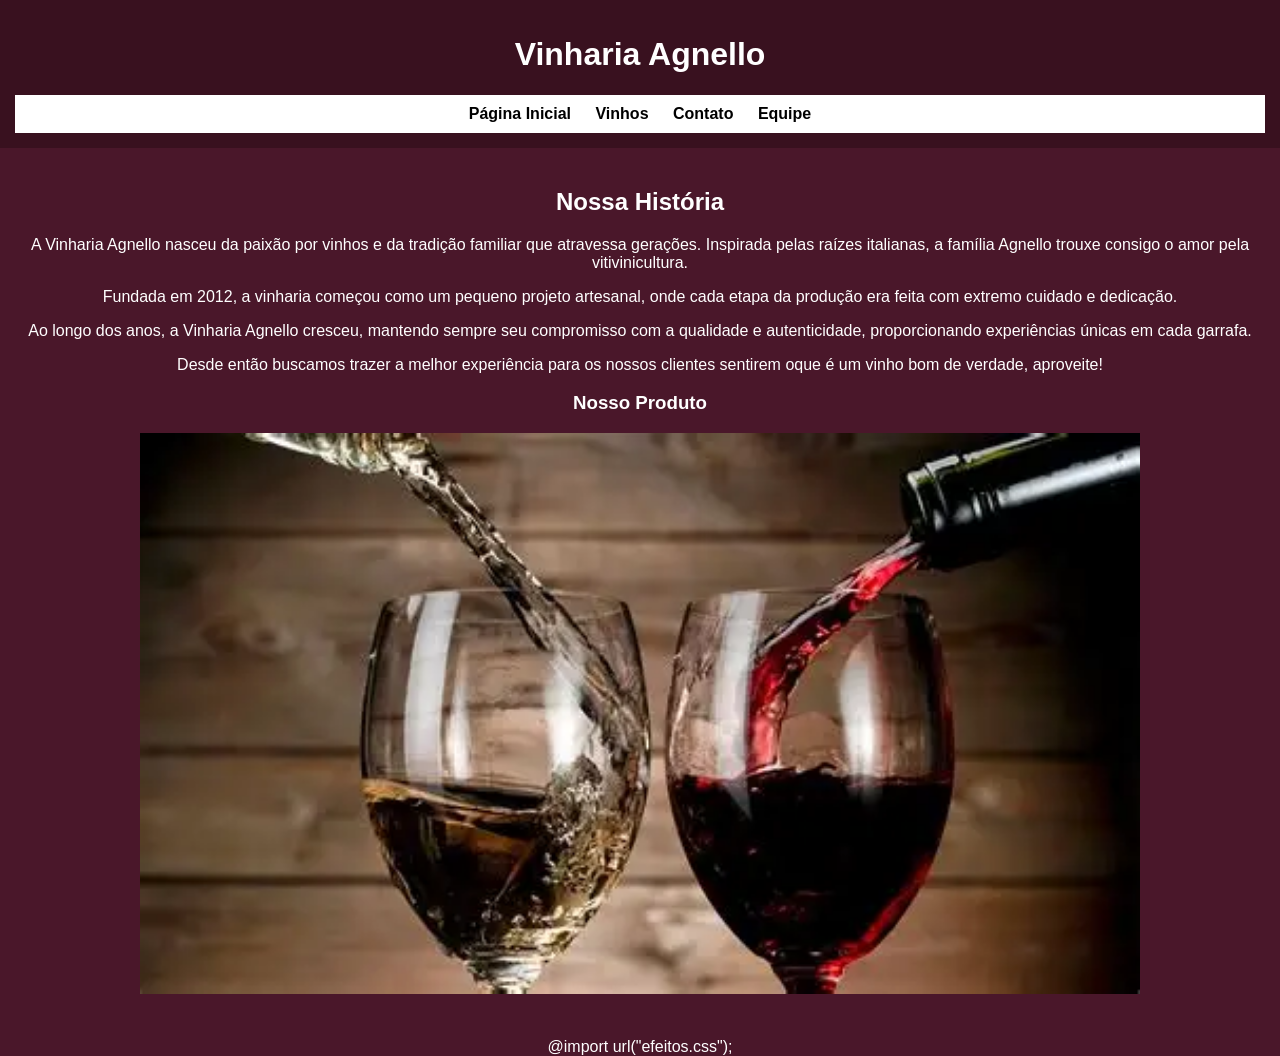
<file: src/pages/historia.html>
<!DOCTYPE html>
<html lang="pt-br">
<head>
  <meta charset="UTF-8" />
  <title>Vinharia Agnello</title>
  <link href="https://fonts.googleapis.com/css2?family=Playfair+Display&family=Open+Sans&display=swap" rel="stylesheet" />
  <link rel="stylesheet" href="../css/style.css" />
</head>
<body>

  <header class="site-cabeçalho">
    <h1 class="logo">Vinharia Agnello</h1>
    <nav>
        <a href="../../index.html">Página Inicial</a>
        <a href="produtos.html">Vinhos</a>
        <a href="contato.html">Contato</a>
        <a href="equipe.html">Equipe</a>
    </nav>
  
  </header>

  <main>
    <section id="historia" class="vinharia-historia">
      <h2>Nossa História</h2>
      <p>
        A Vinharia Agnello nasceu da paixão por vinhos e da tradição familiar que atravessa gerações. Inspirada pelas raízes italianas, a família Agnello trouxe consigo o amor pela vitivinicultura.
      </p>
      <p>
        Fundada em 2012, a vinharia começou como um pequeno projeto artesanal, onde cada etapa da produção era feita com extremo cuidado e dedicação.
      </p>
      <p>
        Ao longo dos anos, a Vinharia Agnello cresceu, mantendo sempre seu compromisso com a qualidade e autenticidade, proporcionando experiências únicas em cada garrafa.
      </p>
      <p>Desde então buscamos trazer a melhor experiência para os nossos clientes sentirem oque é um vinho bom de verdade, aproveite!</p>

    </section> 
    <h3 class="produto">Nosso Produto </h3>
    <h3 class="imagem"><img src="../imgs/vinho.jpg" alt="vinho" width="1000"></h3>
  </main>
@import url("efeitos.css");
</body>
</html>
</file>
<file: src/css/style.css>
body {
    background-color:#1b0a10;
    color: white;
    text-align: center;
}

#topo {
    background-color: #39111f;
}

.titulo {
    font-size: 40px;
    letter-spacing: 3px;
}

.corpo {
    background-color: #4a172a;
}

body {
font-family: Arial;
margin: 0;
background-color: #4a172a;
}

header {
background-color:#39111f;
color:#ffffff;
padding: 15px;
text-align: center;
}

nav {
background-color:#ffffff;
padding: 10px;
text-align: center;
}

nav a {
margin: 10px;
text-decoration: none;
color: #000000;
font-weight: bold;
}

main {
padding: 20px;
}

table {
background-color: #39111f;
border-collapse: collapse;
margin: 0 auto;
}

th, td {
padding: 10px;
}

footer {
text-align: center;
background-color: #39111f;
color: #ffffff;
padding: 10px;
}
.time-01 h1 {
color: #ffffff;

}
.nosso-time {
    display: flex;
    justify-content: space-around;
    flex-wrap: wrap;
    gap: 20px;
    margin-top: 20px;
}

.membro {
    text-align: center;
    max-width: 200px;  
}

.membro img {
    width: 200px;        
    height: 200px;       
    object-fit: cover;   
    border-radius: 10px; 
}
</file>
